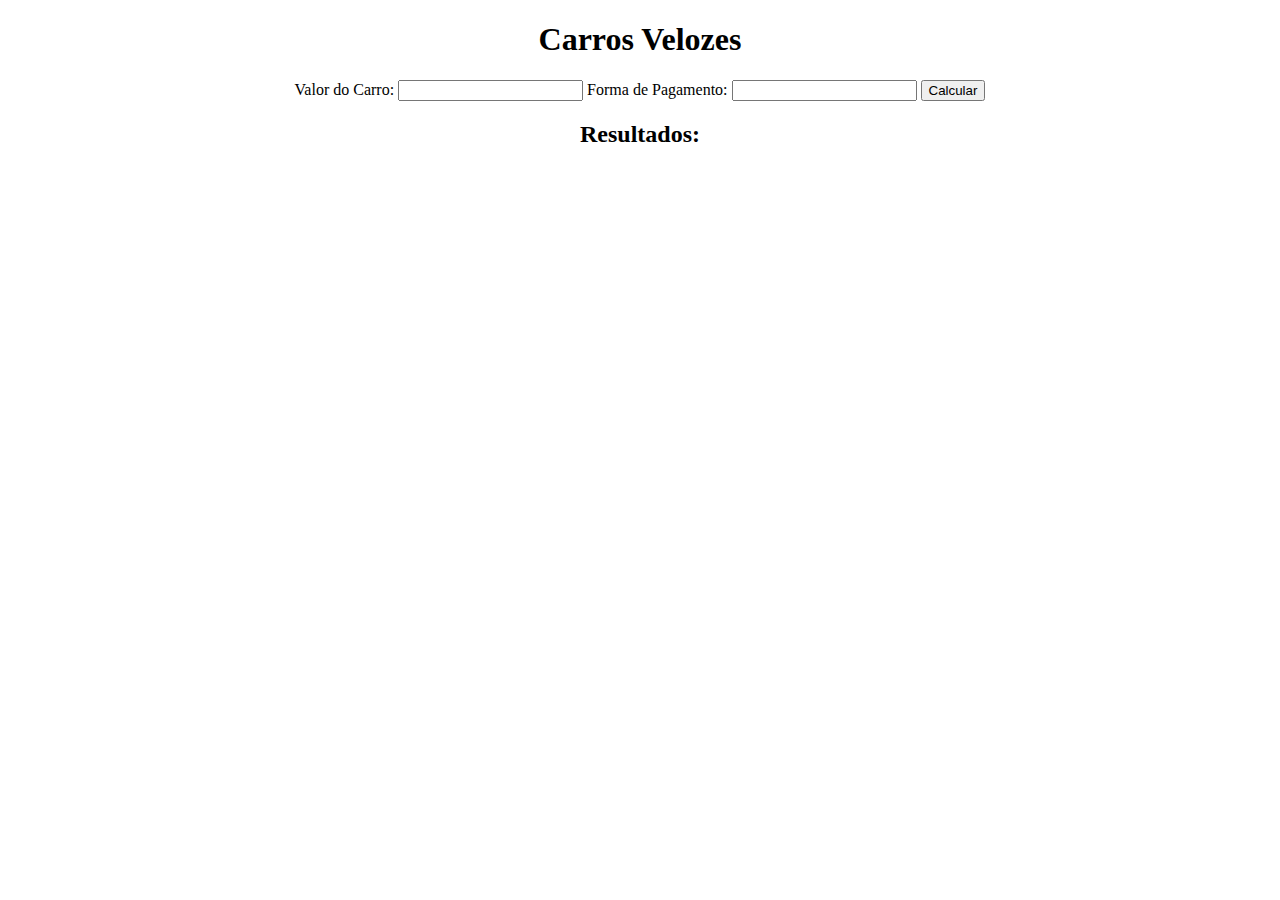
<file: Carros Velozes/index.html>
<!DOCTYPE html>
<html lang="pt-BR">
<head>
    <meta charset="UTF-8">
    <meta name="viewport" content="width=device-width, initial-scale=1.0">
    <title>Carros Velozes</title>
    <link rel="stylesheet" type="text/css" href="styles.css">
</head>

<body>
    <center>

        <h1> Carros Velozes </h1>
        <form> <!-- Início do formulário -->
            <label for="valorC">Valor do Carro:</label>
            <!-- Rótulo para o campo de entrada com id "valorC" -->
            <input type="text" id="valorC" name="valorC">
            <!-- Campo de entrada para o número A -->

            <label for="FormaP">Forma de Pagamento:</label>
            <!-- Rótulo para o campo de entrada com id "FormaP" -->
            <input type="text" id="FormaP" name="FormaP">
            <!-- Campo de entrada para o número B -->

            <button type="button" onclick="calcular()">Calcular</button>
            <!-- Botão de cálculo com chamada de função onclick -->

            <h2>Resultados:</h2> <!-- Título para os resultados -->
            <p id="Valor do Carro"></p> <!-- Parágrafo para exibir a soma -->
            <p id="Forma de Pagamento"></p> <!-- p para exibir a subtração -->
            <p id="Total a Pagar"></p> <!-- p para exibir a multiplicação -->

        </form> <!-- Fim do formulário -->
        <script src="script.js"></script>
        <!-- Vínculo ao arquivo de script externo "script.js" -->
    </center>
</body>

</html>
</file>
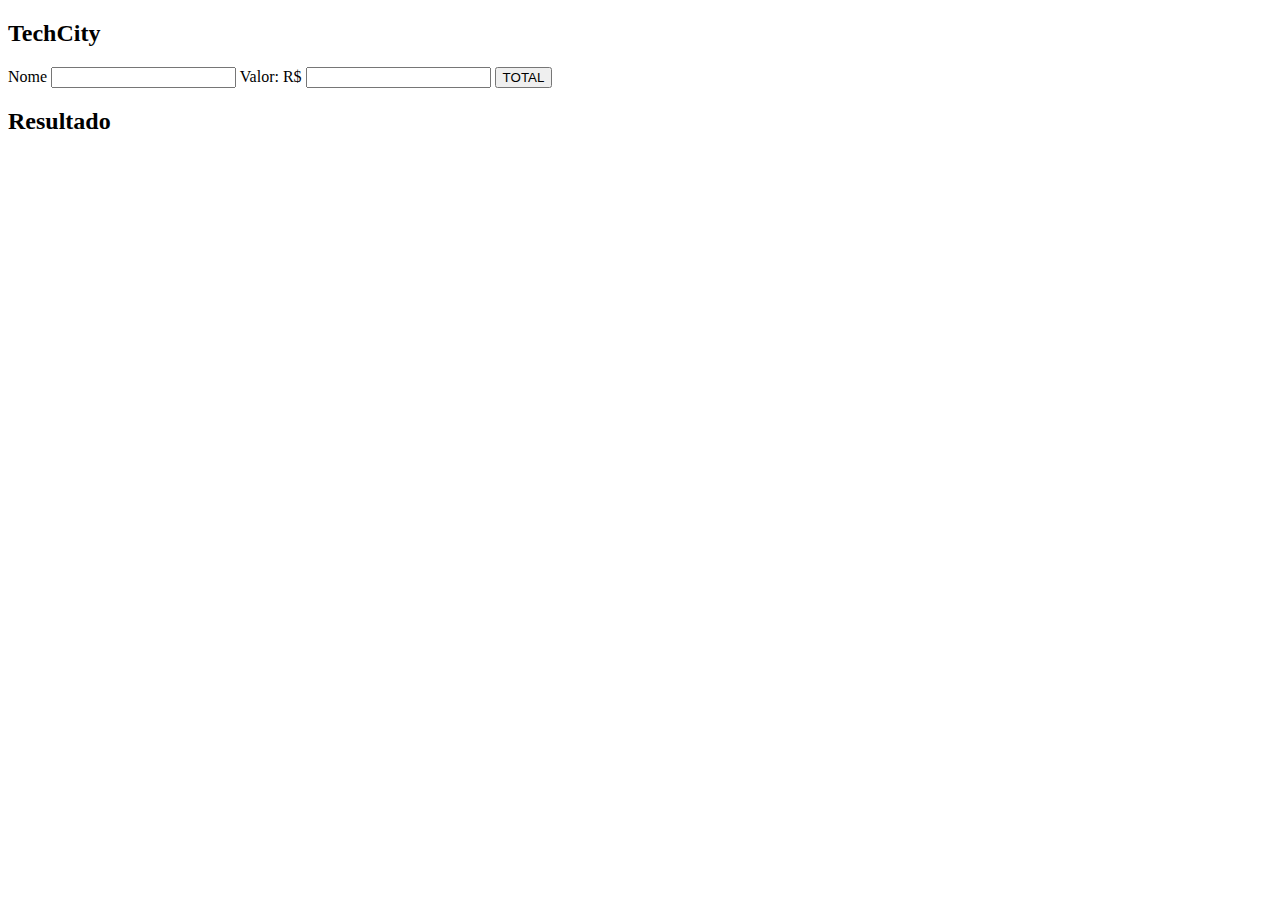
<file: TechCity/index.html>
<!DOCTYPE html>
<html lang="pt-BR">
<head>
    <meta charset="UTF-8">
    <meta name="viewport" content="width=device-width, initial-scale=1.0">
    <title>TechCity</title>
    <link rel="stylesheet" type="text/css" href="styles.css">
</head>

<body>

    <h2 class="form-signin-heading">TechCity</h2>

    <label for="name">Nome</label>

    <input type="text" id="nome" name="nome">

    <label for="valor">Valor: R$</label>

    <input type="text" id="mumeroA" name="numeroA">

    <button submit="button" onclick="calcular()">TOTAL</button>

    <h2>Resultado</h2>
    <p id="total"></p>
    <p id="desconto"></p>


     <script src="script.js"></script>
</body>

</html>
</file>
<file: Carros Velozes/styles.css>
body {
	background-image: url();
    background-size: cover;
}

.wrapper {
	margin-top: 80px;
	margin-bottom: 80px;
}

.form-signin {
	max-width: 380px;
	padding: 15px 35px 45px;
	margin: 0 auto;
	background-color: #fff;
	border: 1px solid rgba(0, 0, 0, 0.1);
	

	.form-signin-heading,
	.checkbox {
		margin-bottom: 30px;
	}

	.checkbox {
		font-weight: normal;
	}

	.form-control {
		position: relative;
		font-size: 16px;
		height: auto;
		padding: 10px;
		box-sizing: (border-box);

		&:focus {
			z-index: 2;
		}
	}

	input[type="number"] {
		margin-bottom: -1px;
		border-bottom-left-radius: 0;
		border-bottom-right-radius: 0;
		
	}

	form {
		color: red;
	 
	}
}
</file>
<file: TechCity/styles.css>
body {
	background-image: url();
    background-size: cover;
}

.wrapper {
	margin-top: 80px;
	margin-bottom: 80px;
}

.form-signin {
	max-width: 380px;
	padding: 15px 35px 45px;
	margin: 0 auto;
	background-color: #fff;
	border: 1px solid rgba(0, 0, 0, 0.1);
	

	.form-signin-heading,
	.checkbox {
		margin-bottom: 30px;
	}

	.checkbox {
		font-weight: normal;
	}

	.form-control {
		position: relative;
		font-size: 16px;
		height: auto;
		padding: 10px;
		box-sizing: (border-box);

		&:focus {
			z-index: 2;
		}
	}

	input[type="number"] {
		margin-bottom: -1px;
		border-bottom-left-radius: 0;
		border-bottom-right-radius: 0;
		
	}

	form {
		color: red;
	 
	}
}
</file>
